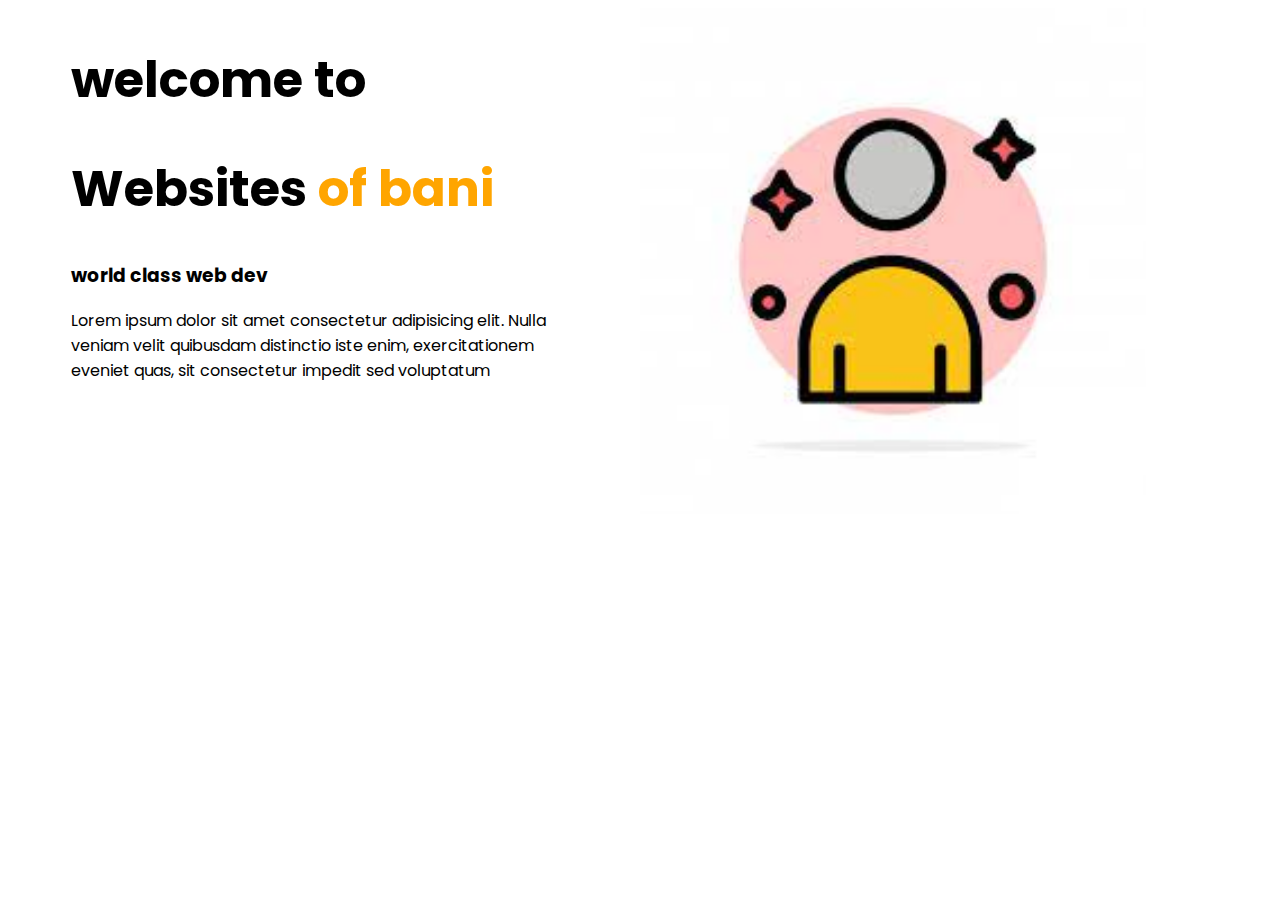
<file: index.htm>
<!DOCTYPE html>
<html lang="en">
<head>
    <meta charset="UTF-8">
    <meta http-equiv="X-UA-Compatible" content="IE=edge">
    <meta name="viewport" content="width=device-width, initial-scale=1.0">
    <link href="https://fonts.googleapis.com/css2?family=Poppins&display=swap" rel="stylesheet">

     <link rel="stylesheet" href="style.css">
    <title>Document</title>
</head>
<body>
    <section>
        
                    <div class="halfwidth">  <h1>welcome to  </h1>
           <h1> Websites <span class="name-highlit">of bani</span> </h1>
                        <h3>world class web dev 
                        </h3>
                        <p>Lorem ipsum dolor sit amet consectetur adipisicing elit. Nulla veniam velit quibusdam distinctio iste enim, exercitationem eveniet quas, sit consectetur impedit sed voluptatum</p>
                        </div>
                    <div>
            <div class="halfwidth">  <img src="images/download.jpg" alt=""></div>


                    </div>
       
        </section>



</body>
</html>
</file>
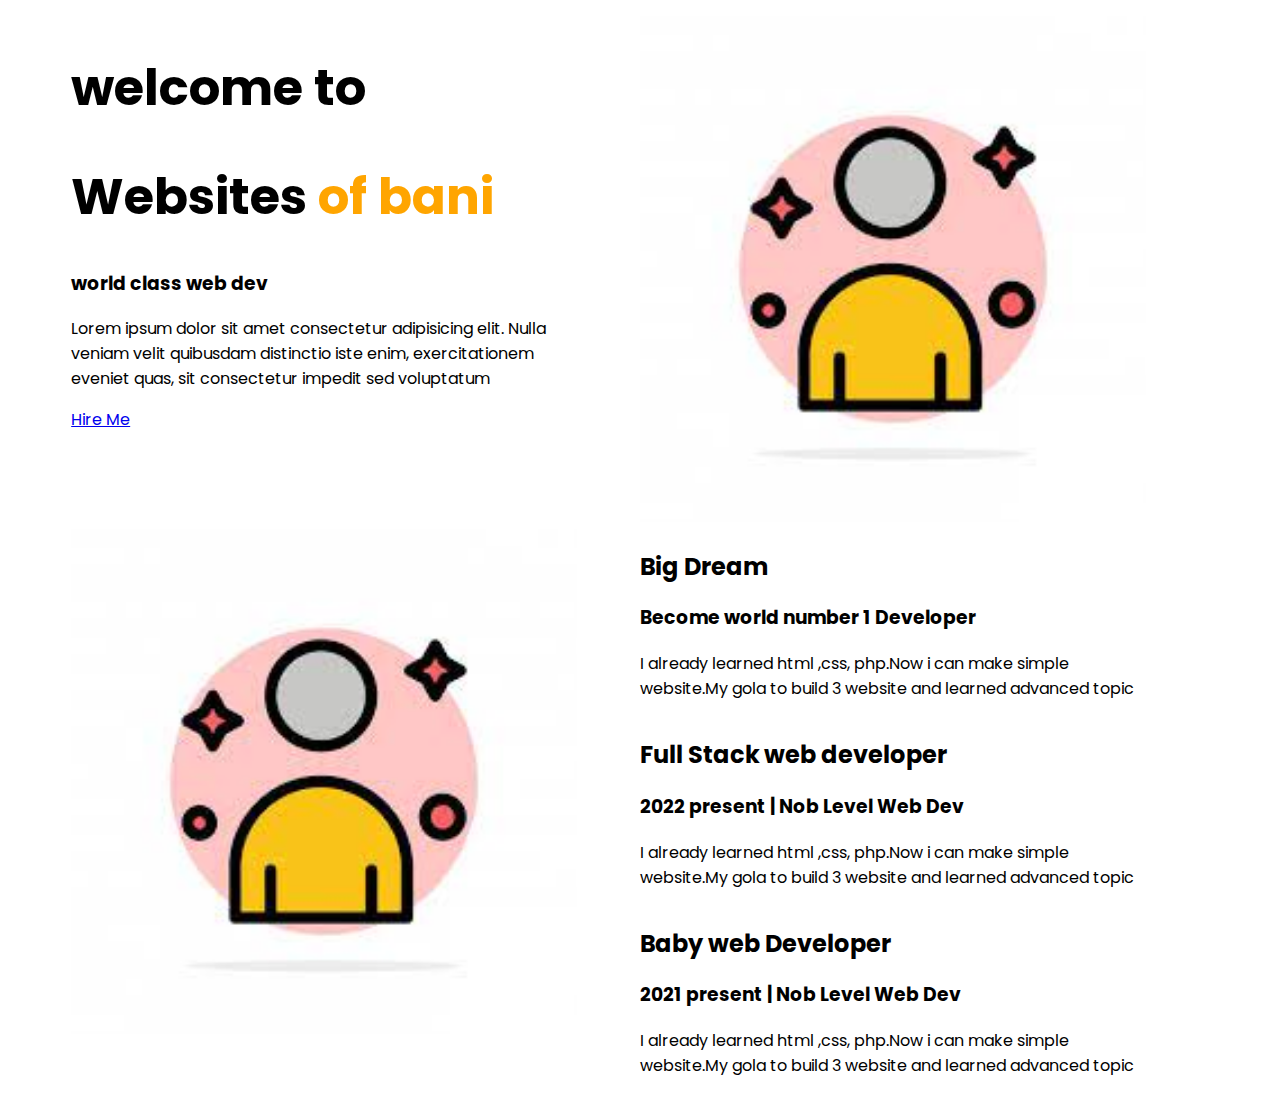
<file: index.html>
<!DOCTYPE html>
<html lang="en">
<head>
    <meta charset="UTF-8">
    <meta http-equiv="X-UA-Compatible" content="IE=edge">
    <meta name="viewport" content="width=device-width, initial-scale=1.0">
    <link href="https://fonts.googleapis.com/css2?family=Poppins&display=swap" rel="stylesheet">

     <link rel="stylesheet" href="style.css">
    <title>Document</title>
</head>
<body>
        


  <p></p>
    <section>
        
                    <div class="halfwidth">  <h1>welcome to  </h1>
           <h1> Websites <span class="name-highlit">of bani</span> </h1>
                        <h3>world class web dev 
                        </h3>
                        <p>Lorem ipsum dolor sit amet consectetur adipisicing elit. Nulla veniam velit quibusdam distinctio iste enim, exercitationem eveniet quas, sit consectetur impedit sed voluptatum</p>
                        <a  class="link-button" target="_blank" href="https://www.linkedin.com/in/nazmul-hasan-892ab4211/">Hire Me</a>
                        </div>
                    <div>
            <div class="halfwidth">  <img src="images/download.jpg" alt=""></div>


                    </div>
       
        </section>
        <section class="dream-image"   >
              <div class="halfwidth">
                <img src="images/download.jpg" alt="">
              </div>
               <div class="halfwidth" id="faka">
                 <h2>  Big Dream</h2>
                  <h3>Become world number 1 Developer </h3>
                  <p>I already learned html ,css, php.Now i can make simple website.My gola to build 3 website and learned advanced topic</p> 
             


               </div>














        </section>
       
          <div class="experience">
            <div class="halfwidth" id="fast" >
              <h2>Full Stack web developer</h2>
              <h3>2022 present | Nob Level Web Dev
              </h3>
              <p>I already learned html ,css, php.Now i can make simple website.My gola to build 3 website and learned advanced topic </p>
        
        
        
        
        
        
            </div>
            <div class="halfwidth" id="sec">
                <h2>Baby web Developer</h2>
                <h3>2021 present | Nob Level Web Dev
                </h3>
                <p>I already learned html ,css, php.Now i can make simple website.My gola to build 3 website and learned advanced topic </p>
          
        
        
        
            </div>
        
         
          </div>






</body>
</html>
</file>
<file: style.css>
body{
    font-family: 'Poppins', sans-serif;
}


h1{
    font-size: 50px;
}
.name-highlit{
         color: orange;

}
.halfwidth{
    float: left ;
    width: 40%;
    margin-left: 5%;
}
.halfwidth img{
    width: 100%;
}
</file>
